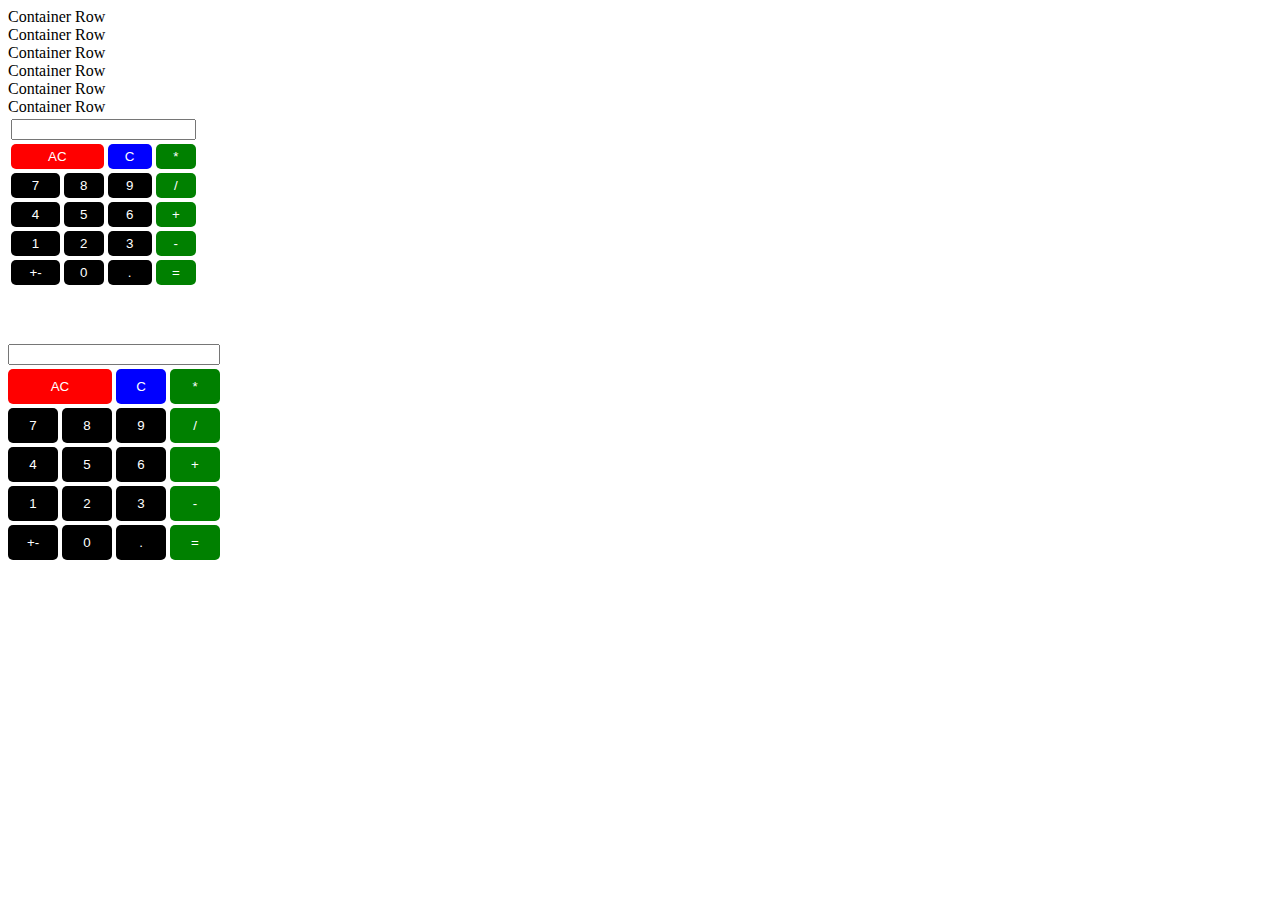
<file: index.html>
<!DOCTYPE html>
<html>
    <head>
        <title>Kalkulator</title>
        <link rel="stylesheet" href="index.css">
    </head>
    <body>
        <div class="container">
            <div class="container-row">Container Row</div>
            <div class="container-row">Container Row</div>
            <div class="container-row">Container Row</div>
            <div class="container-row">Container Row</div>
            <div class="container-row">Container Row</div>
            <div class="container-row">Container Row</div>


        </div>
        <table>
            <tr>
                <th colspan="4"><input type="text" name="display"></th>
            </tr>
            <tr>
                <td colspan="2">
                    <button class="red">AC</button>
                </td>
                <td>
                    <button class="blue">C</button>
                </td>
                <td>
                    <button class="opr">*</button>
                </td>
                
            </tr>
            <tr>
                <td>
                    <button>7</button>
                </td>
                <td>
                    <button>8</button>
                </td>
                <td>
                    <button>9</button>
                </td>
                <td>
                    <button class="opr">/</button>
                </td>
                
            </tr>
            <tr>
                <td>
                    <button>4</button>
                </td>
                <td>
                    <button>5</button>
                </td>
                <td>
                    <button>6</button>
                </td>
                <td>
                    <button class="opr">+</button>
                </td>
            </tr>
            <tr>
                <td>
                    <button>1</button>
                </td>
                <td>
                    <button>2</button>
                </td>
                <td>
                    <button>3</button>
                </td>
                <td>
                    <button class="opr">-</button>
                </td>
            </tr>
            <tr>
                <td>
                    <button>+-</button>
                </td>
                <td>
                    <button>0</button>
                </td>
                <td>
                    <button>.</button>
                </td>
                <td>
                    <button class="opr">=</button>
                </td>
            </tr>
            <tr></tr>
        </table>
    <br>
    <br>
    <br>
        <div class="grid-konten">
            <input type="text" name="display">
            <button class="red">AC</button>
            <button class="blue">C</button>
            <button class="opr">*</button>
            <button>7</button>
            <button>8</button>
            <button>9</button>
            <button class="opr">/</button>
            <button>4</button>
            <button>5</button>
            <button>6</button>
            <button class="opr">+</button>
            <button>1</button>
            <button>2</button>
            <button>3</button>
            <button class="opr">-</button>
            <button>+-</button>
            <button>0</button>
            <button>.</button>
            <button class="opr">=</button>
        </div>
    </body>
</html>
</file>
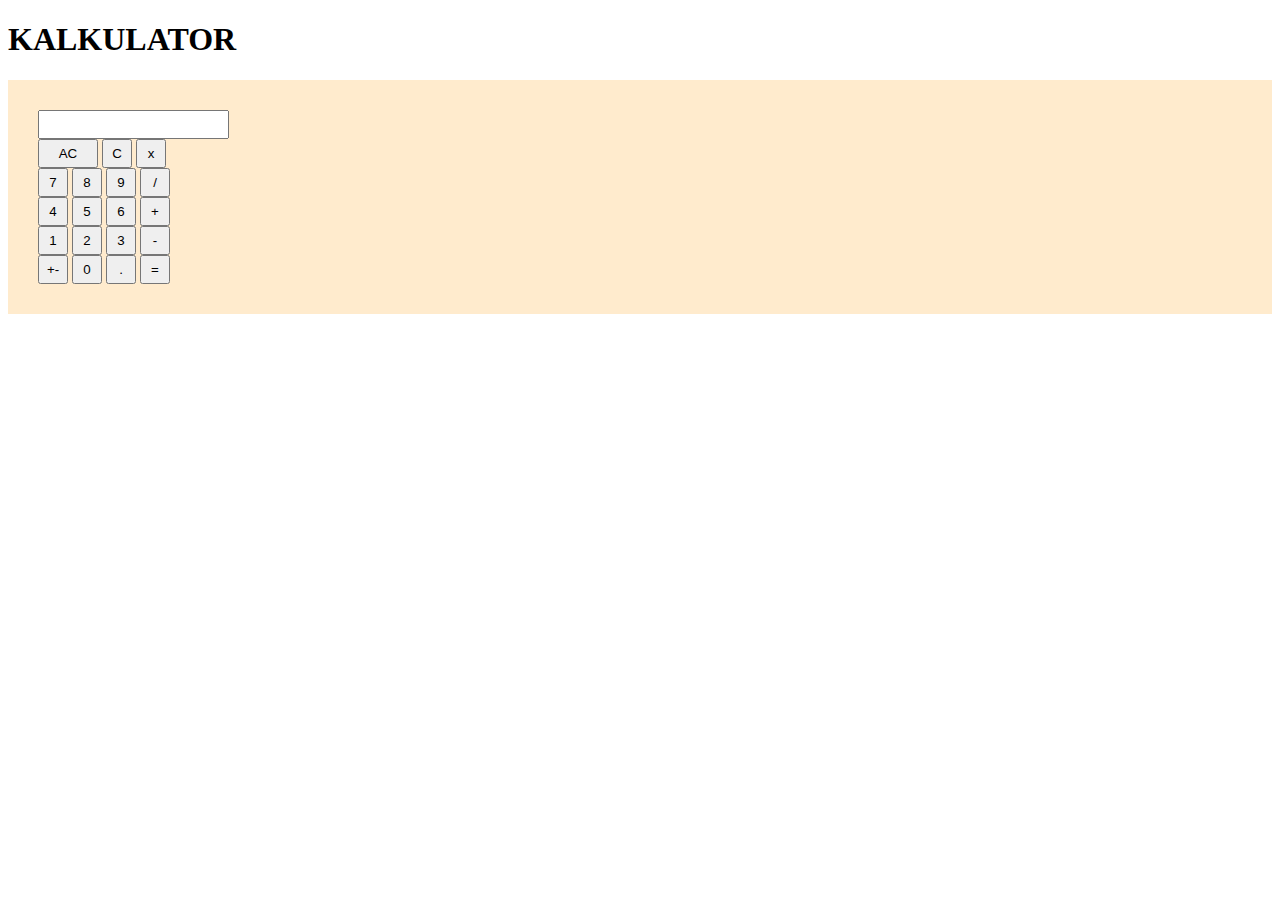
<file: index2.html>
<!DOCTYPE html>
<html lang="en">
<head>
    <meta charset="UTF-8">
    <meta name="viewport" content="width=device-width, initial-scale=1.0">
    <title>Document</title>
    <link rel="stylesheet" href="index2.css">
    <script src="index2.js"></script>
</head>
<body>
    <div>
        <h1>KALKULATOR</h1>
    </div>

    <div class="container">
        <div class="container-row">
            <input id="display" class="input">
        </div>
        <div class="container-row">
            <button class="btn-ac" onclick="kliktombol(this.innerText)">AC</button>
            <button class="btn" onclick="kliktombol(this.innerText)">C</button>
            <button class="btn" onclick="kliktombol(this.innerText)">x</button>
        </div>
        <div class="container-row">
            <button class="btn" value="7" onclick="kliktombol(7)">7</button>
            <button class="btn" value="8" onclick="kliktombol(8)">8</button>
            <button class="btn" value="9" onclick="kliktombol(9)">9</button>
            <button class="btn" value="/" onclick="kliktombol(this.innerText)">/</button>
        </div>
        <div class="container-row">
            <button class="btn" value="4" onclick="kliktombol(4)">4</button>
            <button class="btn" value="5" onclick="kliktombol(5)">5</button>
            <button class="btn" value="6" onclick="kliktombol(6)">6</button>
            <button class="btn" value="+" onclick="kliktombol(this.innerText)">+</button>
        </div>
        <div class="container-row">
            <button class="btn" value="1" onclick="kliktombol(1)">1</button>
            <button class="btn" value="2" onclick="kliktombol(2)">2</button>
            <button class="btn" value="3" onclick="kliktombol(3)">3</button>
            <button class="btn" value="-" onclick="kliktombol(this.innerText)">-</button>
        </div>
        <div class="container-row">
            <button class="btn" onclick="kliktombol(this.innerText)">+-</button>
            <button class="btn" onclick="kliktombol(this.innerText)">0</button>
            <button class="btn" onclick="kliktombol(this.innerText)">.</button>
            <button class="btn" onclick="kliktombol(this.innerText)">=</button>
        </div>
    </div>
</body>
</html>
</file>
<file: index.css>
button {
    width:100%;
    background-color: black;
    color: white;
    border: none;    
    border-radius: 5px;
    padding-top: 5px;    
    padding-bottom: 5px;    
}

div button {
    padding: 10px 10px 10px 10px;
}

.red {
    background-color: red;
}

.blue {
    background-color: blue;
}

.opr {
    background-color: green;
}

.grid-konten{
    display: grid;
    grid-gap: 4px;
    grid-template-columns: 50px 50px 50px 50px;
    border-radius: 5px; 
}

input {
    grid-column: 1 / span 4;
}

.red {
    grid-column: 1 / span 2;
}
</file>
<file: index2.css>
.container {
    background-color: blanchedalmond;
    padding: 30px;
    margin: auto;
}

.btn {
    padding: 5px;
    min-width: 30px;
}

.btn-ac {
    min-width: 60px;
    padding: 5px;
}

.input {
    padding: 5px;
}
</file>
